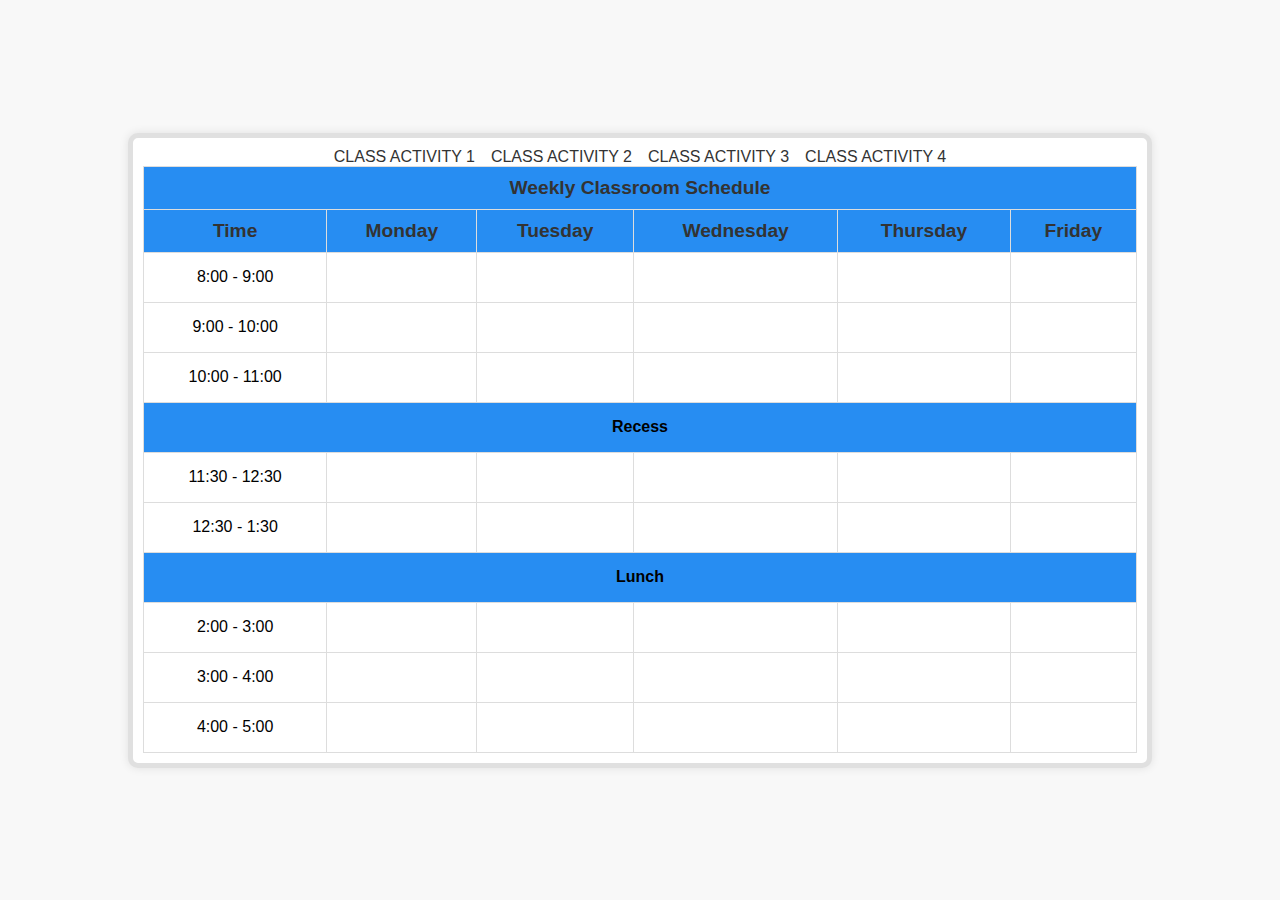
<file: class index.html>
<!DOCTYPE html>
<html lang="en">
<head>
    <meta charset="UTF-8">
    <meta name="viewport" content="width=device-width, initial-scale=1.0">
    <title>Weekly Classroom Schedule</title>
    <link rel="stylesheet" href="class.css">
    
</head>
<body>
    
    <div class="schedule-container">
        <div class="navigations">
            <a href="/class index.html">Class Activity 1</a>
            <a href="./class.html">Class Activity 2</a>
            <a href="./class2.html">Class Activity 3</a>
            <a href="./index.html">Class Activity 4</a>
        </div>
        <table class="schedule-table">
            <thead>
                <tr>
                    <th colspan="6">Weekly Classroom Schedule</th>
                </tr>
                <tr>
                    <th>Time</th>
                    <th>Monday</th>
                    <th>Tuesday</th>
                    <th>Wednesday</th>
                    <th>Thursday</th>
                    <th>Friday</th>
                </tr>
            </thead>
            <tbody>
                <!-- Morning Sessions -->
                <tr>
                    <td>8:00 - 9:00</td>
                    <td></td>
                    <td></td>
                    <td></td>
                    <td></td>
                    <td></td>
                </tr>
                <tr>
                    <td>9:00 - 10:00</td>
                    <td></td>
                    <td></td>
                    <td></td>
                    <td></td>
                    <td></td>
                </tr>
                <tr>
                    <td>10:00 - 11:00</td>
                    <td></td>
                    <td></td>
                    <td></td>
                    <td></td>
                    <td></td>
                </tr>
                <!-- Recess -->
                <tr class="recess-row">
                    <td colspan="6">Recess</td>
                </tr>
                <!-- Midday Sessions -->
                <tr>
                    <td>11:30 - 12:30</td>
                    <td></td>
                    <td></td>
                    <td></td>
                    <td></td>
                    <td></td>
                </tr>
                <tr>
                    <td>12:30 - 1:30</td>
                    <td></td>
                    <td></td>
                    <td></td>
                    <td></td>
                    <td></td>
                </tr>
                <!-- Lunch -->
                <tr class="lunch-row">
                    <td colspan="6">Lunch</td>
                </tr>
                <!-- Afternoon Sessions -->
                <tr>
                    <td>2:00 - 3:00</td>
                    <td></td>
                    <td></td>
                    <td></td>
                    <td></td>
                    <td></td>
                </tr>
                <tr>
                    <td>3:00 - 4:00</td>
                    <td></td>
                    <td></td>
                    <td></td>
                    <td></td>
                    <td></td>
                </tr>
                <tr>
                    <td>4:00 - 5:00</td>
                    <td></td>
                    <td></td>
                    <td></td>
                    <td></td>
                    <td></td>
                </tr>
            </tbody>
        </table>
    </div>
</body>
</html>
</file>
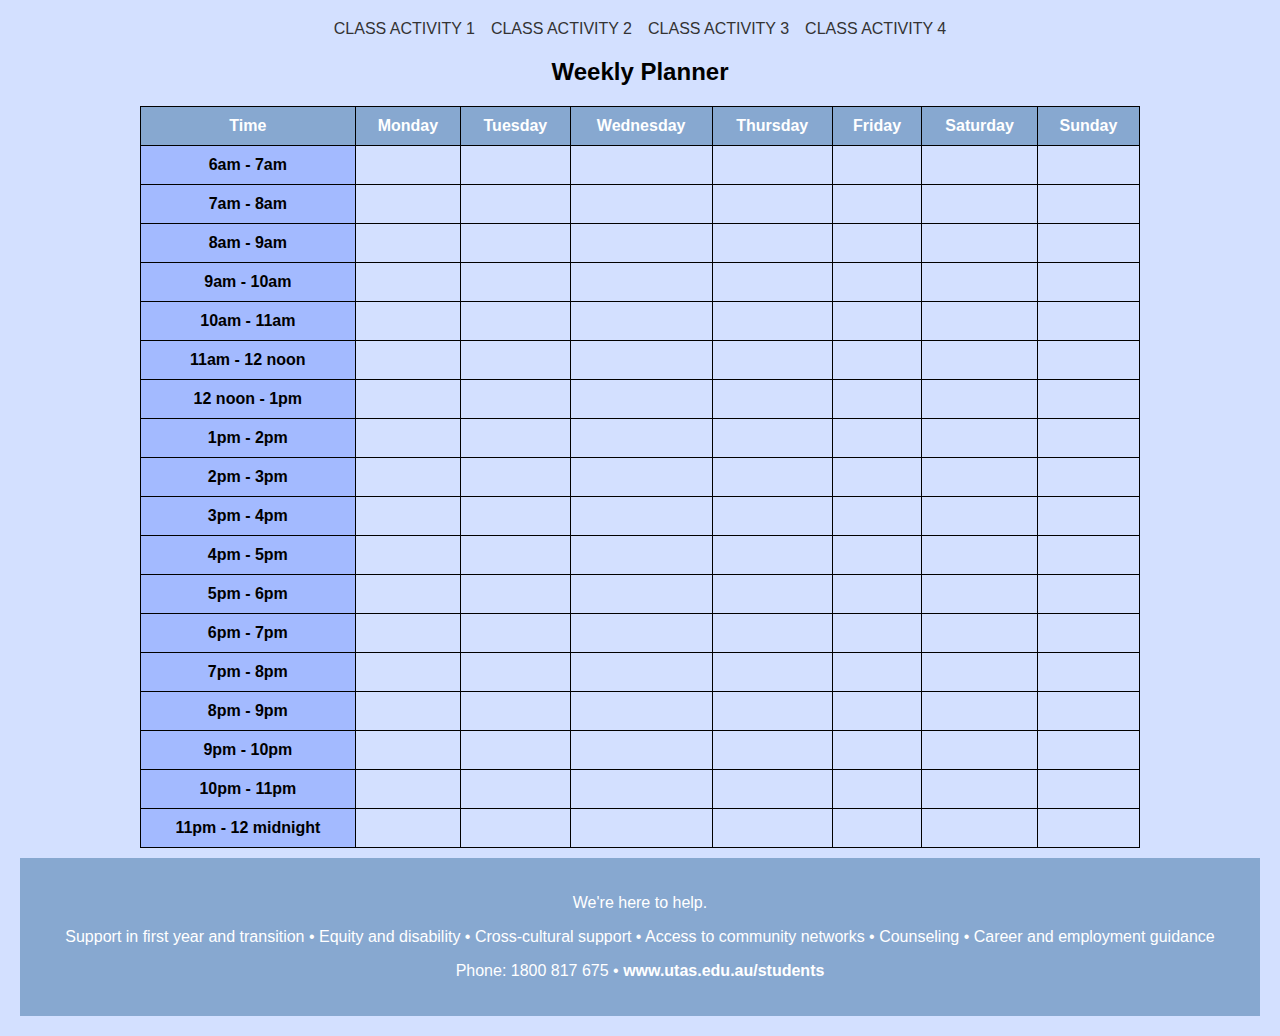
<file: class2.html>
<!DOCTYPE html>
<html lang="en">
<head>
    <meta charset="UTF-8">
    <meta name="viewport" content="width=device-width, initial-scale=1.0">
    <title>Weekly Planner</title>
    <style>
        body {
            font-family: Arial, sans-serif;
            background-color: #d3e0ff;
            margin: 0;
            padding: 20px;
        }
        .planner {
            max-width: 1000px;
            margin: 0 auto;
            border-collapse: collapse;
            width: 100%;
        }
        .planner th, .planner td {
            border: 1px solid #000;
            padding: 10px;
            text-align: center;
        }
        .planner th {
            background-color: #87a8d0;
            color: white;
        }
        .time-column {
            background-color: #a3baff;
            font-weight: bold;
        }
        .footer {
            text-align: center;
            padding: 20px;
            background-color: #87a8d0;
            color: white;
            margin-top: 10px;
        }
        .footer a {
            color: white;
            text-decoration: none;
            font-weight: bold;
        }
        .navigations {
    display: flex;
    gap: 1rem;
    z-index: 1000;
    justify-content: center;
    align-items: center;
}
.navigations a {
    text-decoration: none;
    color: #333;
    text-transform: uppercase;
    font-size: 1rem;
}
    </style>
</head>
<body>
    <div class="navigations">
        <a href="./index.html">Class Activity 1</a>
        <a href="./class.html">Class Activity 2</a>
        <a href="./class2.html">Class Activity 3</a>
        <a href="./class index.html">Class Activity 4</a>
    </div>
    <h2 style="text-align:center;">Weekly Planner</h2>
    <table class="planner">
        <thead>
            <tr>
                <th class="time-column">Time</th>
                <th>Monday</th>
                <th>Tuesday</th>
                <th>Wednesday</th>
                <th>Thursday</th>
                <th>Friday</th>
                <th>Saturday</th>
                <th>Sunday</th>
            </tr>
        </thead>
        <tbody>
            <tr>
                <td class="time-column">6am - 7am</td>
                <td></td>
                <td></td>
                <td></td>
                <td></td>
                <td></td>
                <td></td>
                <td></td>
            </tr>
            <tr>
                <td class="time-column">7am - 8am</td>
                <td></td>
                <td></td>
                <td></td>
                <td></td>
                <td></td>
                <td></td>
                <td></td>
            </tr>
            <tr>
                <td class="time-column">8am - 9am</td>
                <td></td>
                <td></td>
                <td></td>
                <td></td>
                <td></td>
                <td></td>
                <td></td>
            </tr>
            <tr>
                <td class="time-column">9am - 10am</td>
                <td></td>
                <td></td>
                <td></td>
                <td></td>
                <td></td>
                <td></td>
                <td></td>
            </tr>
            <tr>
                <td class="time-column">10am - 11am</td>
                <td></td>
                <td></td>
                <td></td>
                <td></td>
                <td></td>
                <td></td>
                <td></td>
            </tr>
            <tr>
                <td class="time-column">11am - 12 noon</td>
                <td></td>
                <td></td>
                <td></td>
                <td></td>
                <td></td>
                <td></td>
                <td></td>
            </tr>
            <tr>
                <td class="time-column">12 noon - 1pm</td>
                <td></td>
                <td></td>
                <td></td>
                <td></td>
                <td></td>
                <td></td>
                <td></td>
            </tr>
            <tr>
                <td class="time-column">1pm - 2pm</td>
                <td></td>
                <td></td>
                <td></td>
                <td></td>
                <td></td>
                <td></td>
                <td></td>
            </tr>
            <tr>
                <td class="time-column">2pm - 3pm</td>
                <td></td>
                <td></td>
                <td></td>
                <td></td>
                <td></td>
                <td></td>
                <td></td>
            </tr>
            <tr>
                <td class="time-column">3pm - 4pm</td>
                <td></td>
                <td></td>
                <td></td>
                <td></td>
                <td></td>
                <td></td>
                <td></td>
            </tr>
            <tr>
                <td class="time-column">4pm - 5pm</td>
                <td></td>
                <td></td>
                <td></td>
                <td></td>
                <td></td>
                <td></td>
                <td></td>
            </tr>
            <tr>
                <td class="time-column">5pm - 6pm</td>
                <td></td>
                <td></td>
                <td></td>
                <td></td>
                <td></td>
                <td></td>
                <td></td>
            </tr>
            <tr>
                <td class="time-column">6pm - 7pm</td>
                <td></td>
                <td></td>
                <td></td>
                <td></td>
                <td></td>
                <td></td>
                <td></td>
            </tr>
            <tr>
                <td class="time-column">7pm - 8pm</td>
                <td></td>
                <td></td>
                <td></td>
                <td></td>
                <td></td>
                <td></td>
                <td></td>
            </tr>
            <tr>
                <td class="time-column">8pm - 9pm</td>
                <td></td>
                <td></td>
                <td></td>
                <td></td>
                <td></td>
                <td></td>
                <td></td>
            </tr>
            <tr>
                <td class="time-column">9pm - 10pm</td>
                <td></td>
                <td></td>
                <td></td>
                <td></td>
                <td></td>
                <td></td>
                <td></td>
            </tr>
            <tr>
                <td class="time-column">10pm - 11pm</td>
                <td></td>
                <td></td>
                <td></td>
                <td></td>
                <td></td>
                <td></td>
                <td></td>
            </tr>
            <tr>
                <td class="time-column">11pm - 12 midnight</td>
                <td></td>
                <td></td>
                <td></td>
                <td></td>
                <td></td>
                <td></td>
                <td></td>
            </tr>
        </tbody>
    </table>
    <div class="footer">
        <p>We're here to help.</p>
        <p>
            Support in first year and transition • Equity and disability • Cross-cultural support • Access to community networks • Counseling • Career and employment guidance
        </p>
        <p>Phone: 1800 817 675 • <a href="http://www.utas.edu.au/students">www.utas.edu.au/students</a></p>
    </div>
</body>
</html>
</file>
<file: class.css>
* {
    margin: 0;
    padding: 0;
    box-sizing: border-box;
    font-family: Arial, sans-serif;
}

body {
    background-color: #f8f8f8;
    display: flex;
    justify-content: center;
    align-items: center;
    height: 100vh;
}
.navigations {
    display: flex;
    gap: 1rem;
    z-index: 1000;
    justify-content: center;
    align-items: center;
}
.navigations a {
    text-decoration: none;
    color: #333;
    text-transform: uppercase;
    font-size: 1rem;
}

.schedule-container {
    width: 80%;
    border: 5px solid #e0e0e0;
    padding: 10px;
    background-color: #fff;
    border-radius: 10px;
    box-shadow: 0 0 10px rgba(0, 0, 0, 0.1);
}

.schedule-table {
    width: 100%;
    border-collapse: collapse;
    text-align: center;
}

.schedule-table th,
.schedule-table td {
    border: 1px solid #ddd;
    padding: 10px;
}

.schedule-table thead th {
    background-color: #278df2;
    color: #333;
    font-size: 1.2em;
}

.schedule-table tbody th {
    background-color: #278df2;
    color: #333;
    font-weight: bold;
}

.schedule-table tbody td {
    height: 50px;
}

.recess-row,
.lunch-row {
    background-color: #278df2;
    font-weight: bold;
}
</file>
